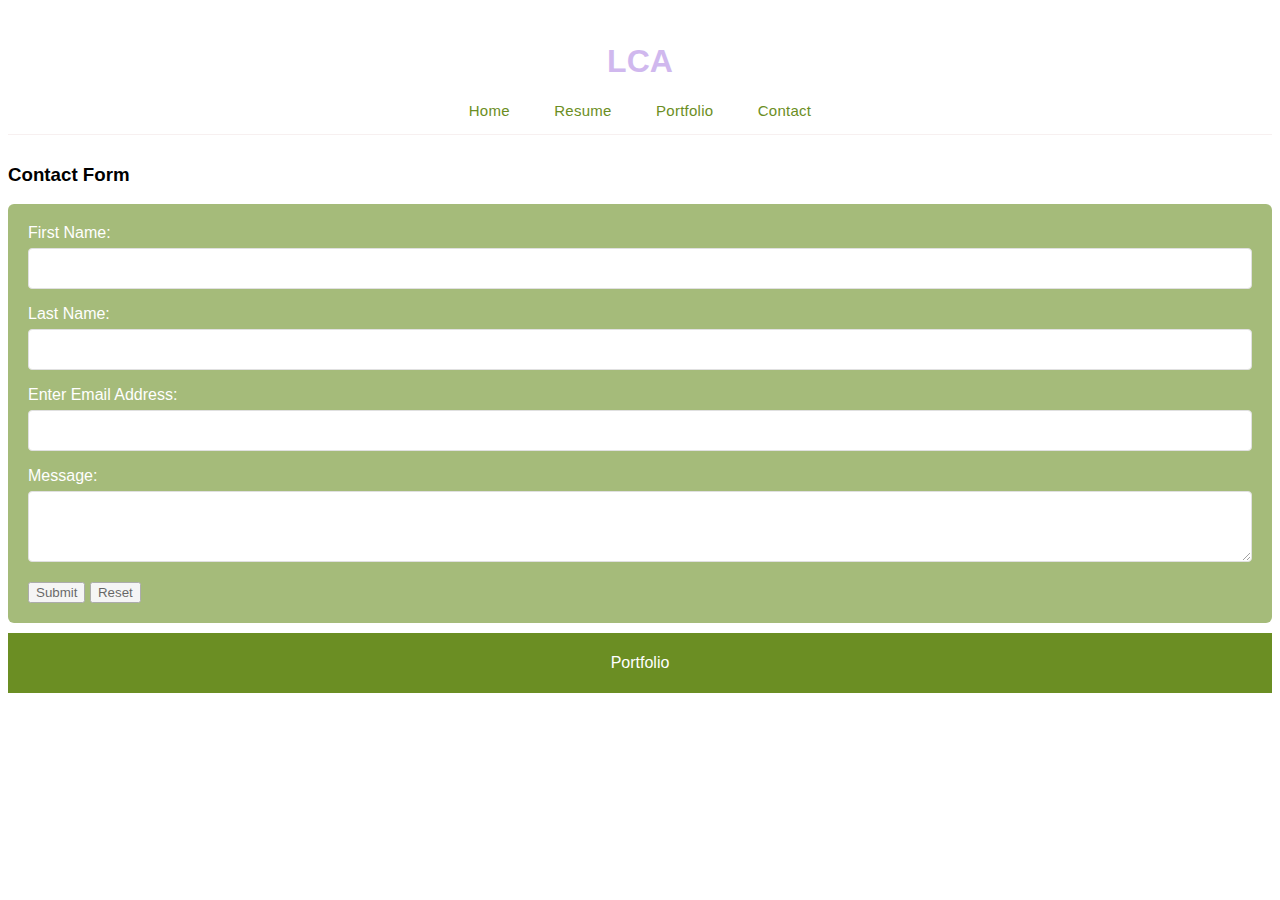
<file: public/contact.html>
<!DOCTYPE html>
<html lang="en">

<head>
    <meta charset="utf-8">
    <title>Home Page</title>
    <link rel="stylesheet" href="styles.css">
    <script src="scripts.js"></script>

</head>

<body>
<div class="navbar">
    <h1>LCA</h1>
    <a class="nav_link" href="index.html"> Home</a>
    <a class="nav_link" href="resume.html"> Resume</a>
    <a class="nav_link" href="portfolio.html">Portfolio</a>
    <a class="nav_link" href="contact.html">Contact</a>
</div>
<div class= "container_space"></div>
<h3>Contact Form</h3>
<div class="container_form">
<form action="action.php" method="post" name="myForm" onsubmit="return validateForm()">
    <label for="first-name">First Name:</label>
    <input type="text" name="first-name" id="first-name" required>

    <label for="last-name">Last Name:</label>
    <input type="text" name="last-name" id="last-name" required>

    <label for="myemail">Enter Email Address:</label>
    <input type="email" name="email" id="myemail">

    <label for="message">Message:</label>
    <textarea rows="3" cols="30" name="message" id="message" required></textarea> 
    <input type="submit" value="Submit">
    <input type="reset" value="Reset">
</form>
</div>

<div class= "container_space"></div>
<div class="footer">
<p>Portfolio</p>
</div>
</body>

</html>
</file>
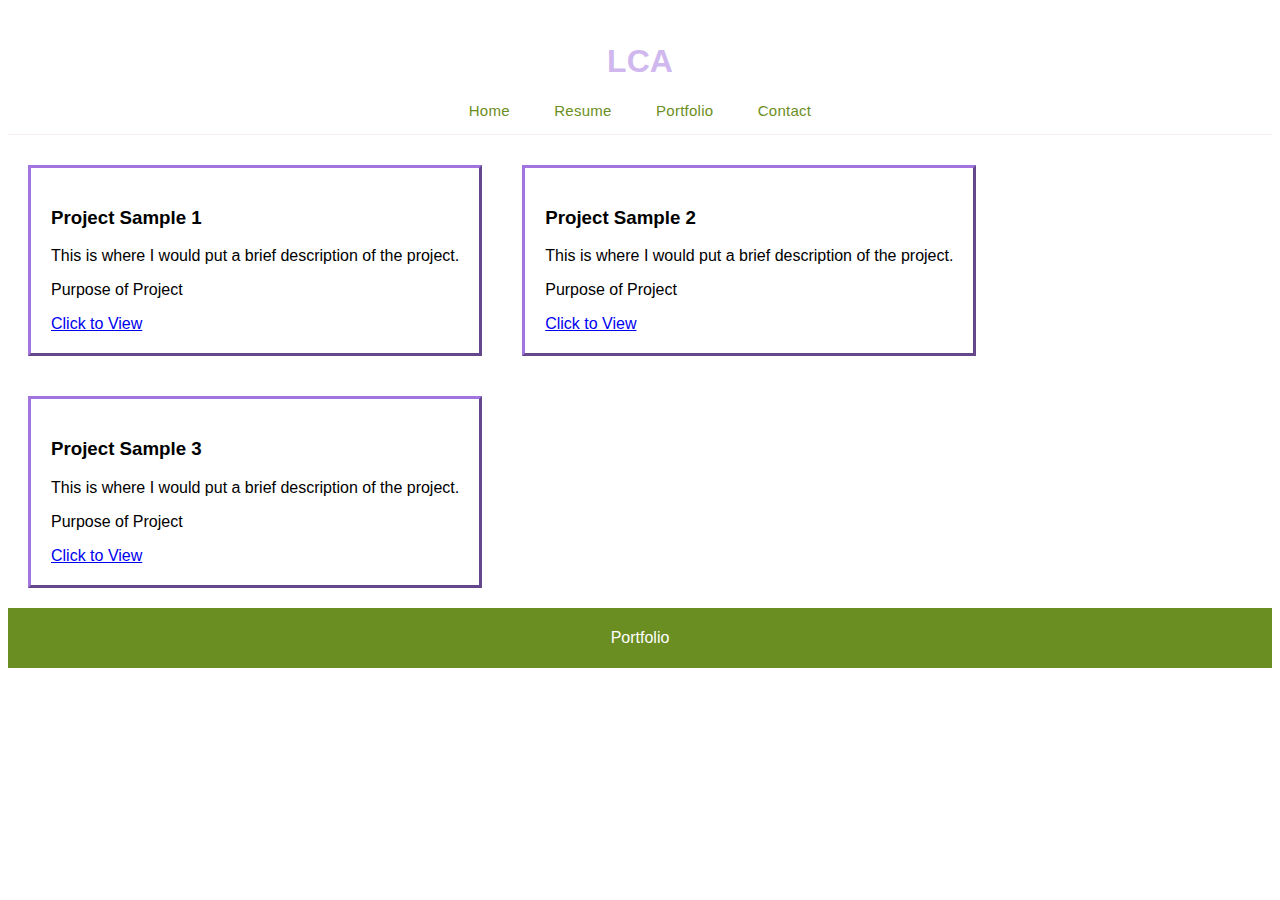
<file: public/portfolio.html>
<!DOCTYPE html>
<html lang="en">

<head>
    <meta charset="utf-8">
    <title>Home Page</title>
    <link rel="stylesheet" href="styles.css">
    <script src="scripts.js"></script>

</head>

<body>
<div class="navbar">
    <h1>LCA</h1>
    <a class="nav_link" href="index.html"> Home</a>
    <a class="nav_link" href="resume.html"> Resume</a>
    <a class="nav_link" href="portfolio.html">Portfolio</a>
    <a class="nav_link" href="contact.html">Contact</a>
</div>

<div class="container_space"></div>

<div class="container_portfolio">
<h3>Project Sample 1</h3>
<p>This is where I would put a brief description of the project. </p>
<p>Purpose of Project</p>
<a href="#">Click to View</a>
<!--Add PDF of Future Assignments-->

</div>

<div class="container_portfolio">
  <h3>Project Sample 2</h3>
  <p>This is where I would put a brief description of the project. </p>
  <p>Purpose of Project</p>
  <a href="#">Click to View</a>
<!--Add PDF of Future Assignments-->
</div>


<div class="container_portfolio">
  <h3>Project Sample 3</h3>
  <p>This is where I would put a brief description of the project. </p>
  <p>Purpose of Project</p>
  <a href="#">Click to View</a>
  <!--Add PDF of Future Assignments-->

</div>


<div class="footer">
<p>Portfolio</p>
</div>
</body>

</html>
</file>
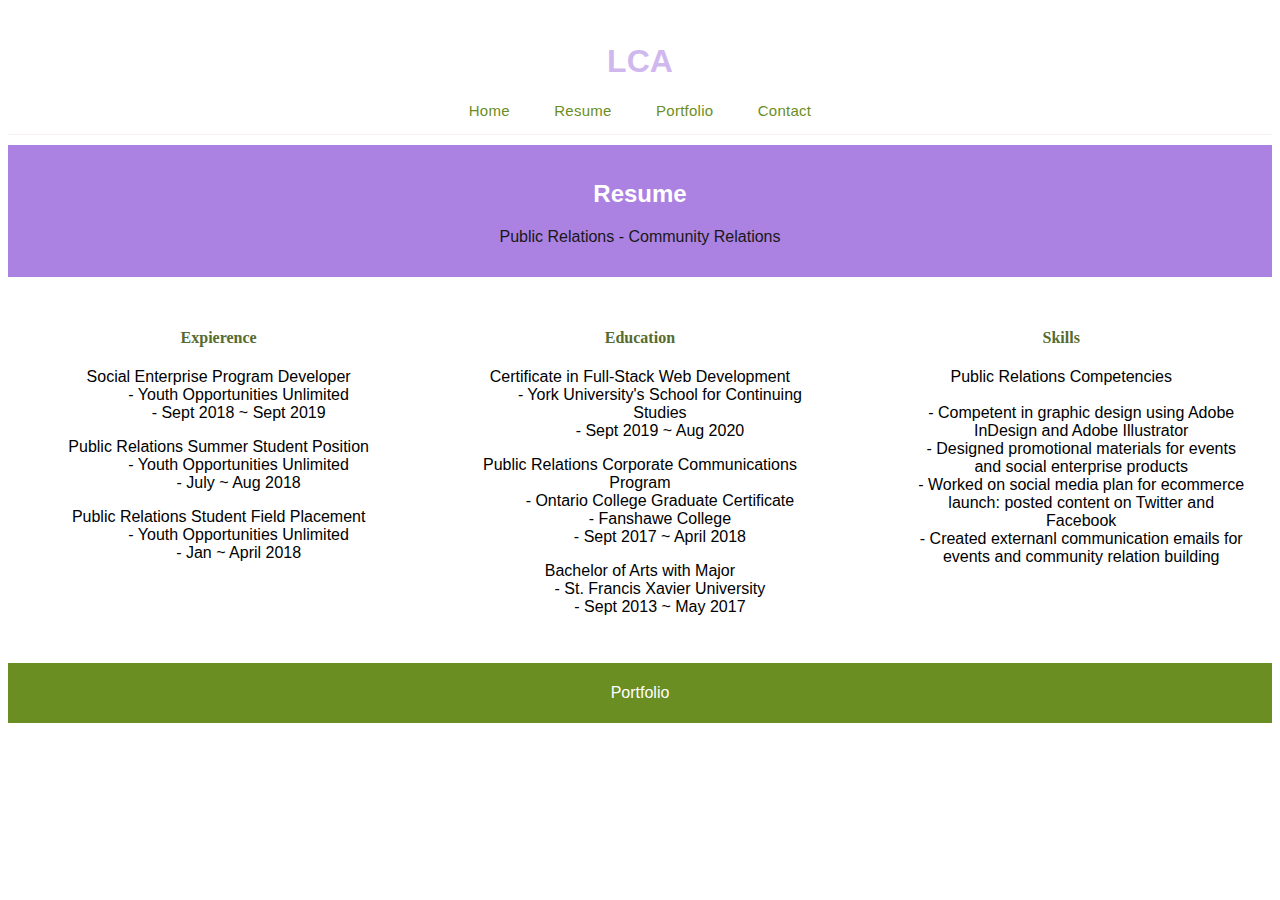
<file: public/resume.html>
<!DOCTYPE html>
<html lang="en">

<head>
    <meta charset="utf-8">
    <title>Resume</title>
    <link rel="stylesheet" href="styles.css">
    <script src="scripts.js"></script>

</head>

<body>
<div class="navbar">
    <h1>LCA</h1>
    <a class="nav_link" href="index.html"> Home</a>
    <a class="nav_link" href="resume.html"> Resume</a>
    <a class="nav_link" href="portfolio.html">Portfolio</a>
    <a class="nav_link" href="contact.html">Contact</a>
</div>

<div class="container_space"></div>

<div class="container_resume">

    <h2>Resume</h2>
    <p>Public Relations - Community Relations</p>

</div>

<div class="container_space"></div>

<div class="clearfix">
    <div class="expierence">
        <h4>Expierence</h4>
<dl>
    <dt>Social Enterprise Program Developer</dt>
    <dd>- Youth Opportunities Unlimited</dd>
    <dd>- Sept 2018 ~ Sept 2019</dd>
</dl>

<dl>
    <dt>Public Relations Summer Student Position</dt>
    <dd>- Youth Opportunities Unlimited</dd>
    <dd>- July ~ Aug 2018</dd>

</dl>

<dl>
    <dt>Public Relations Student Field Placement</dt>
    <dd>- Youth Opportunities Unlimited</dd>
    <dd>- Jan ~ April 2018</dd>
</dl>
<br>
 </div>

 <div class="education">
        <h4>Education</h4>
       <dl>
          <dt>Certificate in Full-Stack Web Development</dt>
          <dd>- York University's School for Continuing Studies </dd>
          <dd>- Sept 2019  ~ Aug 2020</dd>

       </dl>

        <dl>
            <dt>Public Relations Corporate Communications Program </dt>
            <dd>- Ontario College Graduate Certificate</dd> 
            <dd>- Fanshawe College</dd>
            <dd>- Sept 2017 ~ April 2018 </dd>
        </dl>
        
        <dl>
            <dt>Bachelor of Arts with Major</dt>
            <dd>- St. Francis Xavier University</dd>
            <dd>- Sept 2013 ~ May 2017</dd>
        
        </dl>
        
    </div>

    <div class="skills">
        <h4>Skills</h4>
        <dl>
                <dt>Public Relations Competencies</dt><br>
                <dd>- Competent in graphic design using Adobe InDesign and Adobe Illustrator</dd>
                <dd>- Designed promotional materials for events and social enterprise products</dd>
                <dd>- Worked on social media plan for ecommerce launch: posted content on Twitter and Facebook</dd>
                <dd>- Created externanl communication emails for events and community relation building</dd>           
                
             </dl>
      <br>
      <br>
              

    </div>


  
</div>

   

<div class="container_space"></div>

<div class="footer">


<p>Portfolio</p>
</div>
</body>

</html>
</file>
<file: public/styles.css>
main {
    display: block
}
.navbar {
    border-bottom: 1px  solid rgb(247, 240, 240);
    text-align: center;
    padding: 14px 16px;
    text-decoration: none;
    display: block;
   
    
}

.nav_link {
    font-size: 15px;
    color: olivedrab;
    letter-spacing: 0.25px;
    text-decoration: none;
    white-space: space nowrap;
    padding: 20px;
    
}

h1 {
    font-family: sans-serif;
    font: 20px;
    opacity: 0.5;
    color: #a274df;
}

h2 {

    font-family: sans-serif;
    font: 18px;
    color: white;
}

h3 {

  font-family: sans-serif;
  font: 16px;
  color: black;
  
}

h4 {

font-family: Verdana;
font: 14px;
color: darkolivegreen;

}


.parallax {
    background-image: url("images/main.jpg");
    min-height: 600px;
    background-attachment: fixed;
    background-position: center;
    background-repeat: no-repeat;
    background-size: cover;
}

.parallax_text{
    height: 600px;
    font-size:36px;
    margin: 0px 0px 0px 10px;
    
}
/*removed, for now, swtiched desing layout*/
.resume_photo{
    background-image: url("images\lisa_resume.jpg");
    width: 170px;
    height:170px;
    margin-left: 15px;
    float: right;
    
}

.clearfix::after {
  content: "";
  clear: both;
  display: table;
}

body{
  font-family: sans-serif;
}
* {
    box-sizing:border-box;
  }
  
  .education {
    background-color: none;
    padding:20px;
    float:left;
    width:33.33%; 
    border: 1px solid white;
    text-align: center;
    
  }
  
  .expierence {
    background-color: none;
    padding:20px;
    float:left;
    width:33.33%; 
    border: 1px solid white;
    text-align: center;
  }
  
  .skills {
    background-color: none;
    padding:20px;
    float:left;
    width:33.33%; 
    border: 1px solid white;
    text-align: center;
  }

  span {
    color: rgb(105, 62, 126);
    font: 1em sans-serif bolder;
    
  }
  
  /* Use a media query to add a break point at 800px: */
  @media screen and (max-width:800px) {
    .education, .expierence, .skills {
      width:100%; /* The width is 100%, when the viewport is 800px or smaller */
    }
  }


.container_resume{
    background-color: #a274df;
    text-align: center;
    padding: 15px;
    opacity: .9;
}

#myBtn {
    display: inline; 
    position: fixed; /* Fixed/sticky position */
    bottom: 60px; 
    right: 50px; 
    z-index: 99; 
    border: none; 
    outline: none; 
    background-color: #a274df; 
    color: white; 
    cursor: pointer; 
    padding: 15px; 
    border-radius: 10px; 
    font-size: 18px; 

  }
  
  #myBtn:hover {
    background-color: olivedrab; 
    color: white;
  }
.container_portfolio {
background-color: none;
color:black;
margin: 20px;
padding: 20px;
border: outset #a274df;
width: fit-content;
float: left;

}


  input[type=text], select, textarea {
    width: 100%;
    padding: 12px;
    border: 1px solid #ccc;
    border-radius: 4px;
    box-sizing: border-box;
    margin-top: 6px;
    margin-bottom: 16px;
    resize: vertical;
  }
  

  input[type=email] {
    width: 100%;
    padding: 12px;
    border: 1px solid #ccc;
    border-radius: 4px;
    box-sizing: border-box;
    margin-top: 6px;
    margin-bottom: 16px;
    resize: vertical;
  }


  .container_space {
    width:100%;
    padding: 5px;
    
  }

.container_form {
border-radius: 6px;
background: olivedrab;
color: white;

opacity: .6;
padding: 20px;

}

input[type=submit]:hover {
  background-color: olive;
}

input[type=reset]:hover {
  background-color: olive;
}


.footer {
    overflow: hidden;
    position: relative;
    bottom: 0;
    width: 100%;
   transition: top 0.2s;
    background-color: olivedrab;
    color: white;
    text-align: center;
    padding: 5px 10px;
   
}
</file>
